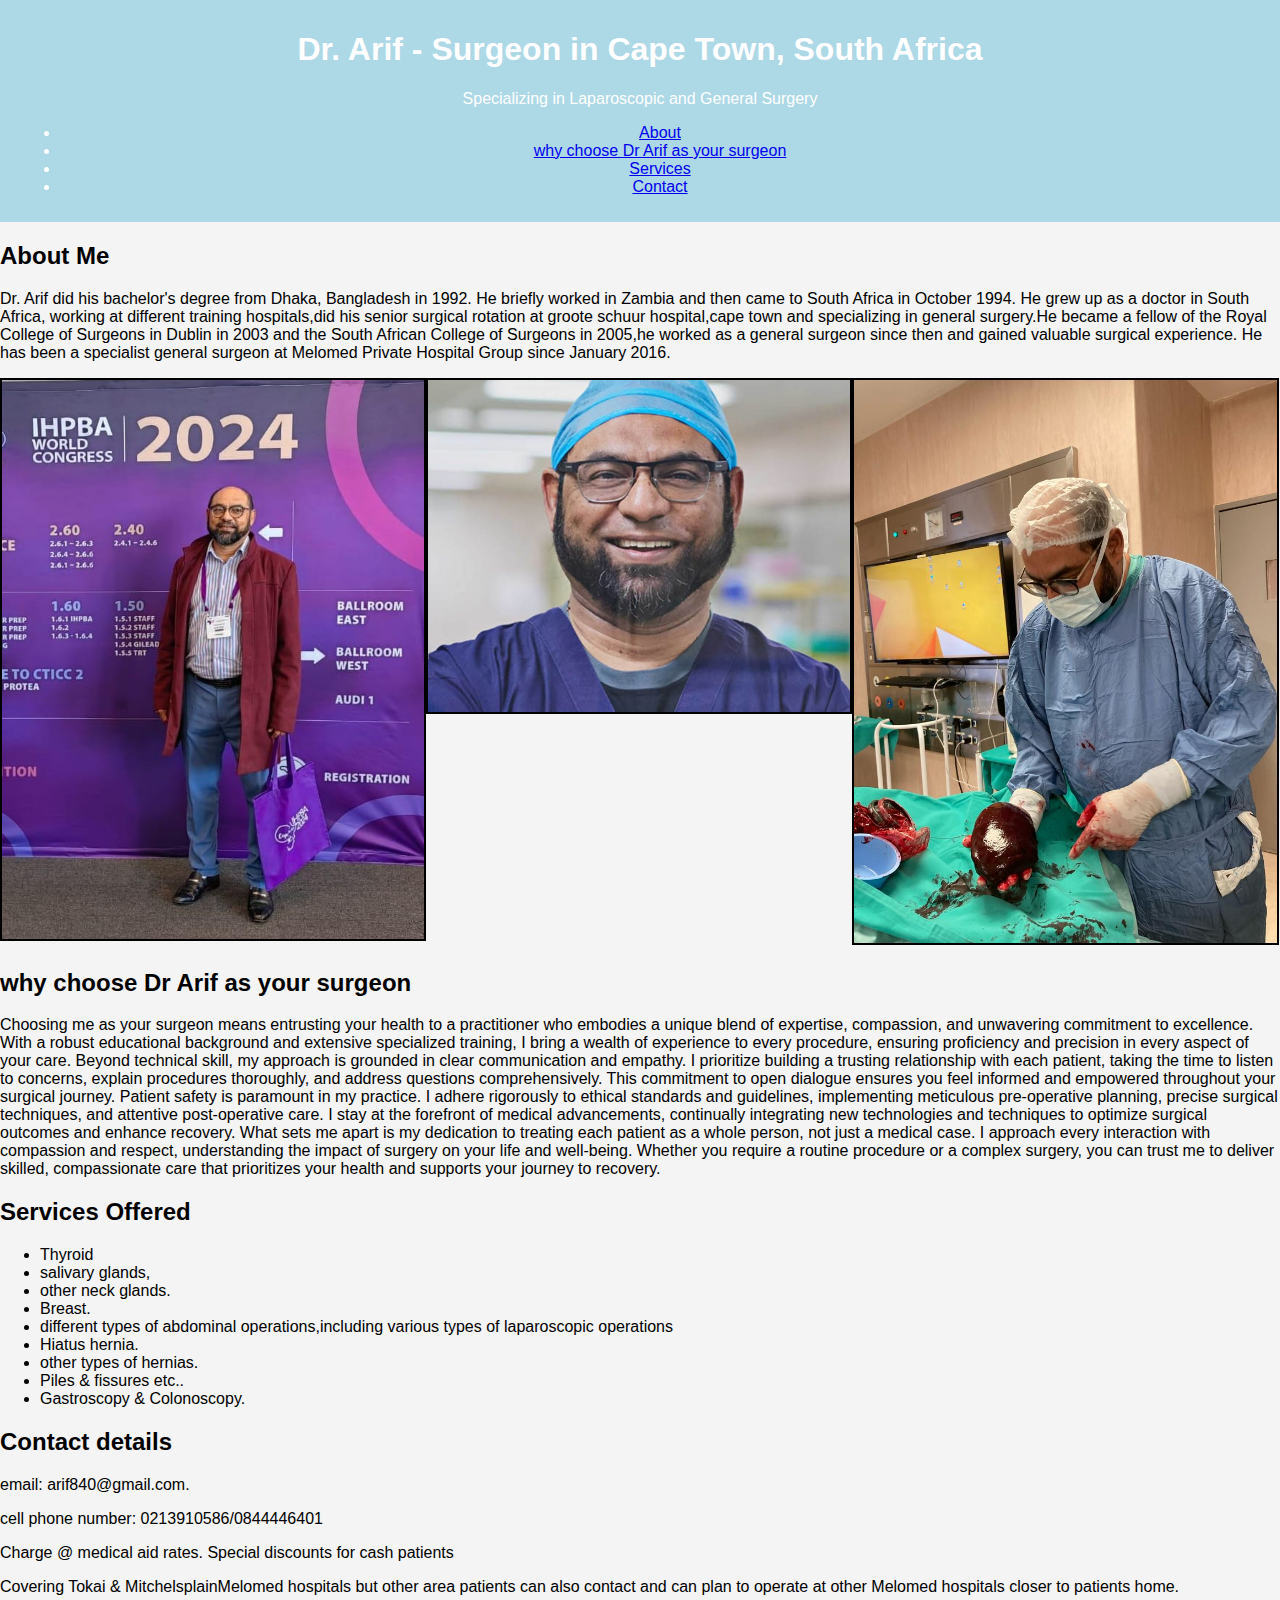
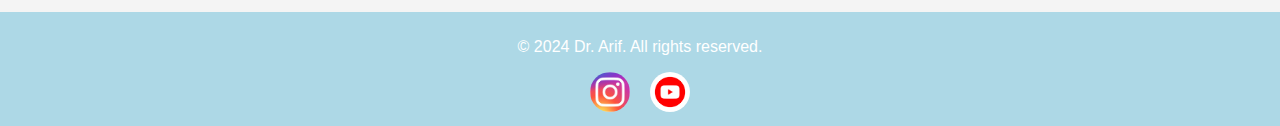
<file: index.html>
<!DOCTYPE html>
<html lang="en">
<head>
    <meta charset="UTF-8">
    <meta name="viewport" content="width=device-width, initial-scale=1.0">
    <title>www.doctorArif.com</title>
    <link rel="stylesheet" href="styles.css">
</head>
<body><body text="black"> 
    <header>
        <h1>Dr. Arif - Surgeon in Cape Town, South Africa</h1>
        <p>Specializing in Laparoscopic and General Surgery</p>
        <nav>
            <ul>
                <li><a href="#about">About</a></li>
				<li><a href="#whychooseDrArifasyoursurgeon">why choose Dr Arif as your surgeon</a></li>
                <li><a href="#services">Services</a></li>
                <li><a href="#contact">Contact</a></li>
            </ul>
        </nav>
    </header>

    <section id="about">
        <h2>About Me</h2>
        <p>Dr. Arif did his bachelor's degree from Dhaka, Bangladesh in 1992. He briefly worked in Zambia and then came to South Africa in October 1994. He grew up as a doctor in South Africa, working at different training hospitals,did his senior surgical rotation at groote schuur hospital,cape town and specializing in general surgery.He became a fellow of the Royal College of Surgeons in Dublin in 2003 and the South African College of Surgeons in 2005,he worked as a general surgeon since then and gained valuable surgical experience. He has been a specialist general surgeon at Melomed Private Hospital Group since January 2016.</p>
		
		 <div class="row">
		     <div class="column">
			     <img src="picture.1.jpg"width="100%;"border="2">
		     </div>
		     <div class="column">
			     <img src="picture.2.jpg"width="100%;"border="2">
		     </div>
		
		     <div class="column">
			     <img src="picture.3.jpg"width="100%;"border="2">
  			</div> 
         </div>				 
    </section>
	<section id="whychooseDrArifasyoursurgeon">
	     <h2>why choose Dr Arif as your surgeon</h2>
		 <p>Choosing me as your surgeon means entrusting your health to a practitioner who embodies a unique blend of expertise, compassion, and unwavering commitment to excellence. With a robust educational background and extensive specialized training, I bring a wealth of experience to every procedure, ensuring proficiency and precision in every aspect of your care.

Beyond technical skill, my approach is grounded in clear communication and empathy. I prioritize building a trusting relationship with each patient, taking the time to listen to concerns, explain procedures thoroughly, and address questions comprehensively. This commitment to open dialogue ensures you feel informed and empowered throughout your surgical journey.

Patient safety is paramount in my practice. I adhere rigorously to ethical standards and guidelines, implementing meticulous pre-operative planning, precise surgical techniques, and attentive post-operative care. I stay at the forefront of medical advancements, continually integrating new technologies and techniques to optimize surgical outcomes and enhance recovery.

What sets me apart is my dedication to treating each patient as a whole person, not just a medical case. I approach every interaction with compassion and respect, understanding the impact of surgery on your life and well-being. Whether you require a routine procedure or a complex surgery, you can trust me to deliver skilled, compassionate care that prioritizes your health and supports your journey to recovery.</p>

    <section id="services">
        <h2>Services Offered</h2>
        <ul>
            <li>Thyroid</li> 
			<li>salivary glands,</li>  
			<li>other neck glands.</li> 
			<li>Breast.</li>
			<li>different types of abdominal operations,including various types of laparoscopic operations</li>
			<li>Hiatus hernia.</li>
			<li>other types of hernias.</li>
			<li>Piles & fissures etc..</li>
			<li>Gastroscopy & Colonoscopy.</li>
        </ul>
    </section>

    <section id="contact">
        <h2>Contact details</h2>
        <p>email: arif840@gmail.com.</p>
		<P>cell phone number: 0213910586/0844446401</P>
		<P>Charge @ medical aid rates. Special discounts for cash patients</P>
		<P>Covering Tokai & MitchelsplainMelomed hospitals but other area patients can also contact and can plan to operate at other Melomed hospitals closer to patients home.</P>
    </section>
    <footer>
        <p>&copy; 2024 Dr. Arif. All rights reserved.</p>
		<div class="social-links">
            <a href="https://www.instagram.com/your_instagram_username" target="_blank" rel="noopener noreferrer">
                <img src="instagram-icon.jpg" alt="Instagram">
            </a>
            <a href="https://www.youtube.com/channel/UCTje5_8Mgu_idQa0Tl4Wcyg" target="_blank" rel="noopener noreferrer">
                <img src="youtube-icon.png" alt="YouTube">
            </a>
        </div>
    </footer>
</body>
</html>
</file>
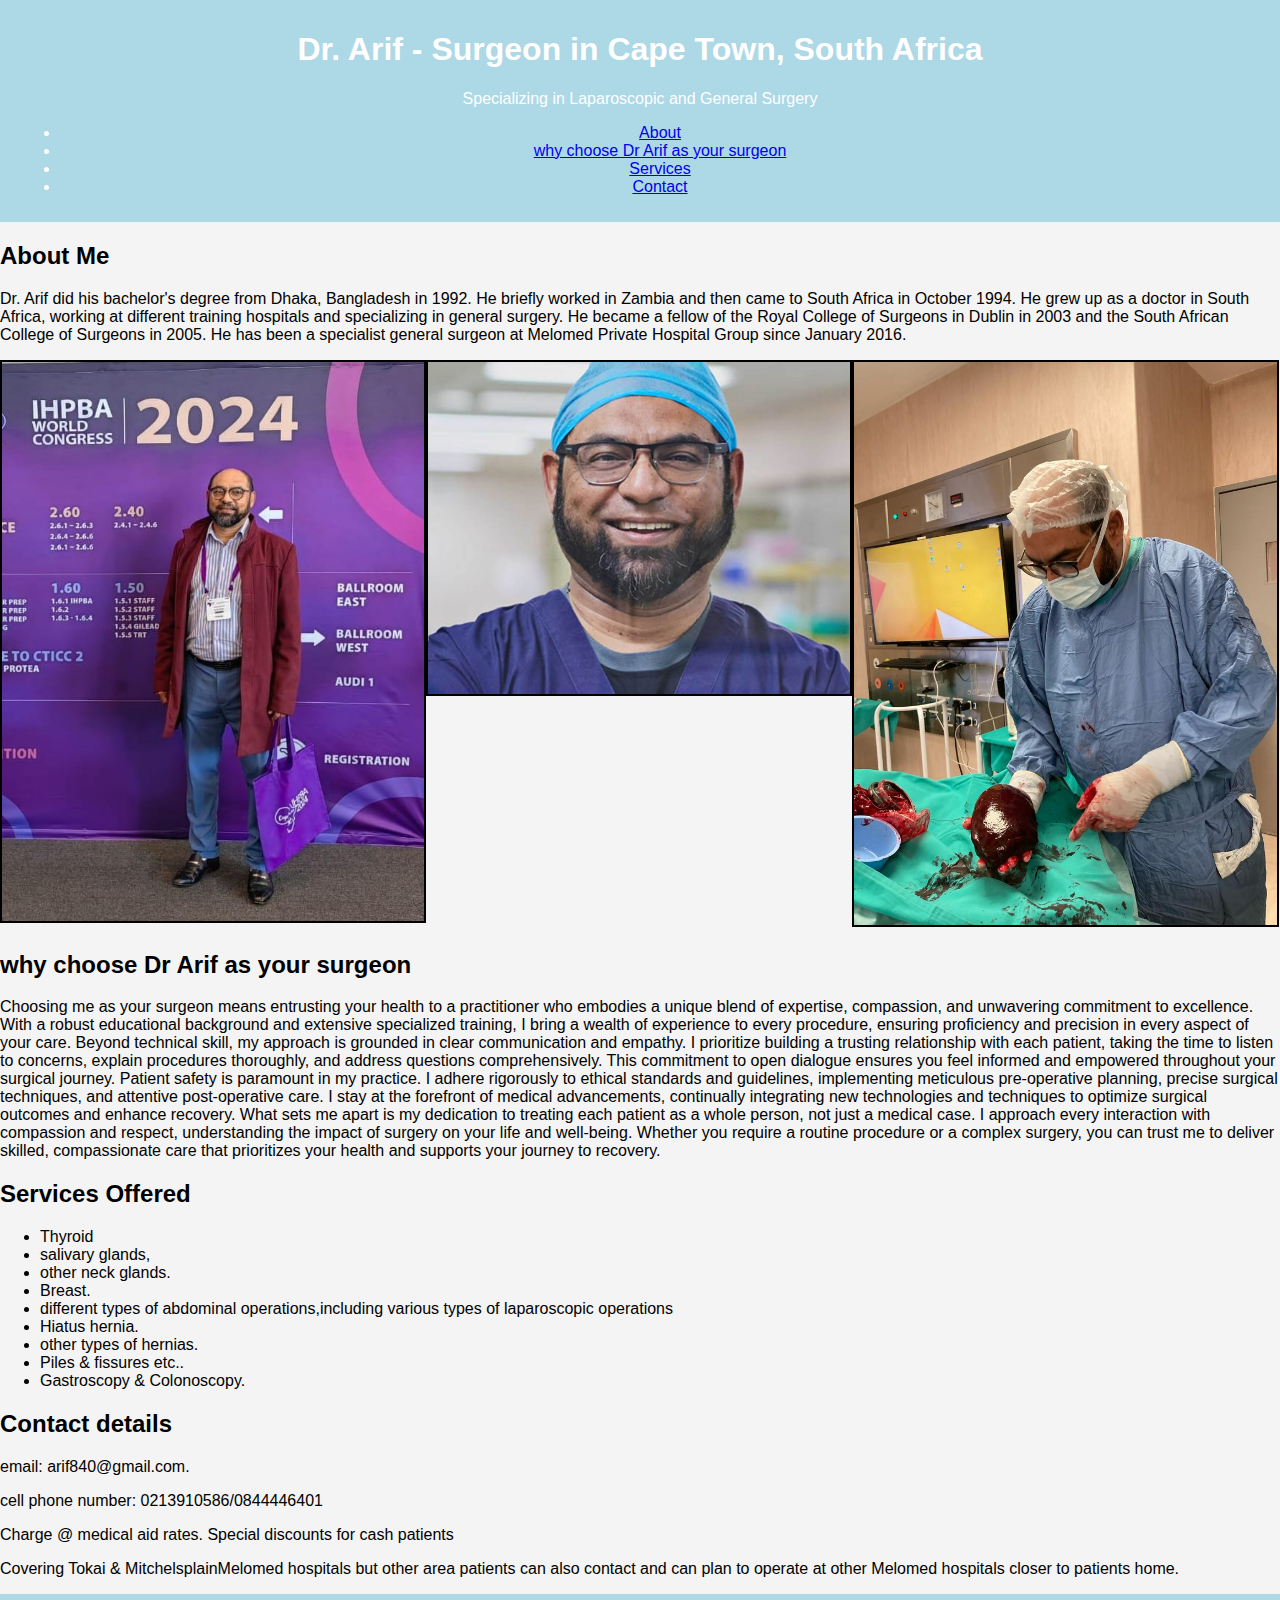
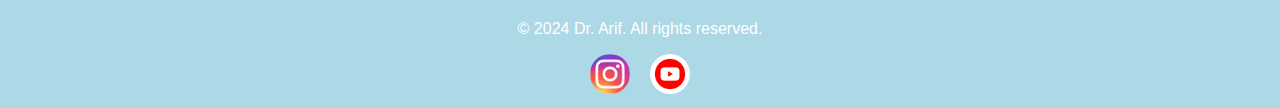
<file: project 1.htm>
<!DOCTYPE html>
<html lang="en">
<head>
    <meta charset="UTF-8">
    <meta name="viewport" content="width=device-width, initial-scale=1.0">
    <title>www.doctorArif.com</title>
    <link rel="stylesheet" href="styles.css">
</head>
<body><body text="black"> 
    <header>
        <h1>Dr. Arif - Surgeon in Cape Town, South Africa</h1>
        <p>Specializing in Laparoscopic and General Surgery</p>
        <nav>
            <ul>
                <li><a href="#about">About</a></li>
				<li><a href="#why choose Dr Arif as your surgeon">why choose Dr Arif as your surgeon</a></li>
                <li><a href="#services">Services</a></li>
                <li><a href="#contact">Contact</a></li>
            </ul>
        </nav>
    </header>

    <section id="about">
        <h2>About Me</h2>
        <p>Dr. Arif did his bachelor's degree from Dhaka, Bangladesh in 1992. He briefly worked in Zambia and then came to South Africa in October 1994. He grew up as a doctor in South Africa, working at different training hospitals and specializing in general surgery. He became a fellow of the Royal College of Surgeons in Dublin in 2003 and the South African College of Surgeons in 2005. He has been a specialist general surgeon at Melomed Private Hospital Group since January 2016.</p>
		
		 <div class="row">
		     <div class="column">
			     <img src="picture.1.jpg"width="100%;"border="2">
		     </div>
		     <div class="column">
			     <img src="picture.2.jpg"width="100%;"border="2">
		     </div>
		
		     <div class="column">
			     <img src="picture.3.jpg"width="100%;"border="2">
  			</div> 
         </div>				 
    </section>
	<section id="why choose Dr Arif as your surgeon">
	     <h2>why choose Dr Arif as your surgeon</h2>
		 <p>Choosing me as your surgeon means entrusting your health to a practitioner who embodies a unique blend of expertise, compassion, and unwavering commitment to excellence. With a robust educational background and extensive specialized training, I bring a wealth of experience to every procedure, ensuring proficiency and precision in every aspect of your care.

Beyond technical skill, my approach is grounded in clear communication and empathy. I prioritize building a trusting relationship with each patient, taking the time to listen to concerns, explain procedures thoroughly, and address questions comprehensively. This commitment to open dialogue ensures you feel informed and empowered throughout your surgical journey.

Patient safety is paramount in my practice. I adhere rigorously to ethical standards and guidelines, implementing meticulous pre-operative planning, precise surgical techniques, and attentive post-operative care. I stay at the forefront of medical advancements, continually integrating new technologies and techniques to optimize surgical outcomes and enhance recovery.

What sets me apart is my dedication to treating each patient as a whole person, not just a medical case. I approach every interaction with compassion and respect, understanding the impact of surgery on your life and well-being. Whether you require a routine procedure or a complex surgery, you can trust me to deliver skilled, compassionate care that prioritizes your health and supports your journey to recovery.</p>

    <section id="services">
        <h2>Services Offered</h2>
        <ul>
            <li>Thyroid</li> 
			<li>salivary glands,</li>  
			<li>other neck glands.</li> 
			<li>Breast.</li>
			<li>different types of abdominal operations,including various types of laparoscopic operations</li>
			<li>Hiatus hernia.</li>
			<li>other types of hernias.</li>
			<li>Piles & fissures etc..</li>
			<li>Gastroscopy & Colonoscopy.</li>
        </ul>
    </section>

    <section id="contact">
        <h2>Contact details</h2>
        <p>email: arif840@gmail.com.</p>
		<P>cell phone number: 0213910586/0844446401</P>
		<P>Charge @ medical aid rates. Special discounts for cash patients</P>
		<P>Covering Tokai & MitchelsplainMelomed hospitals but other area patients can also contact and can plan to operate at other Melomed hospitals closer to patients home.</P>
    </section>
    <footer>
        <p>&copy; 2024 Dr. Arif. All rights reserved.</p>
		<div class="social-links">
            <a href="https://www.instagram.com/your_instagram_username" target="_blank" rel="noopener noreferrer">
                <img src="instagram-icon.jpg" alt="Instagram">
            </a>
            <a href="https://www.youtube.com/channel/UCTje5_8Mgu_idQa0Tl4Wcyg" target="_blank" rel="noopener noreferrer">
                <img src="youtube-icon.png" alt="YouTube">
            </a>
        </div>
    </footer>
</body>
</html>
</file>
<file: styles.css>
*{
	box-sizing: border-box;
}
.column{
	float: left;
	width: 33.3%;
	padding: 5 px:
}
.row::after{
	content: "";
	display: table;
	clear: both;
}
body {
    font-family: Arial, sans-serif;
    background-color: #f4f4f4;
    margin: 0;
    padding: 0;
}
header {
    background-color:  #ADD8E6; 
    color: #fff; 
    padding: 10px 20px;
    text-align: center;
}
footer {
    background-color:  #ADD8E6; 
    color: #fff; 
    padding: 10px 20px;
    text-align: center;
}
.social-links {
    display: flex;
    justify-content: center;
    gap: 20px;
}

.social-links a img {
    width: 40px; 
    height: auto;
    border-radius: 50%;
    transition: transform 0.3s ease;
}

.social-links a img:hover {
    transform: scale(1.2);
}
</file>
